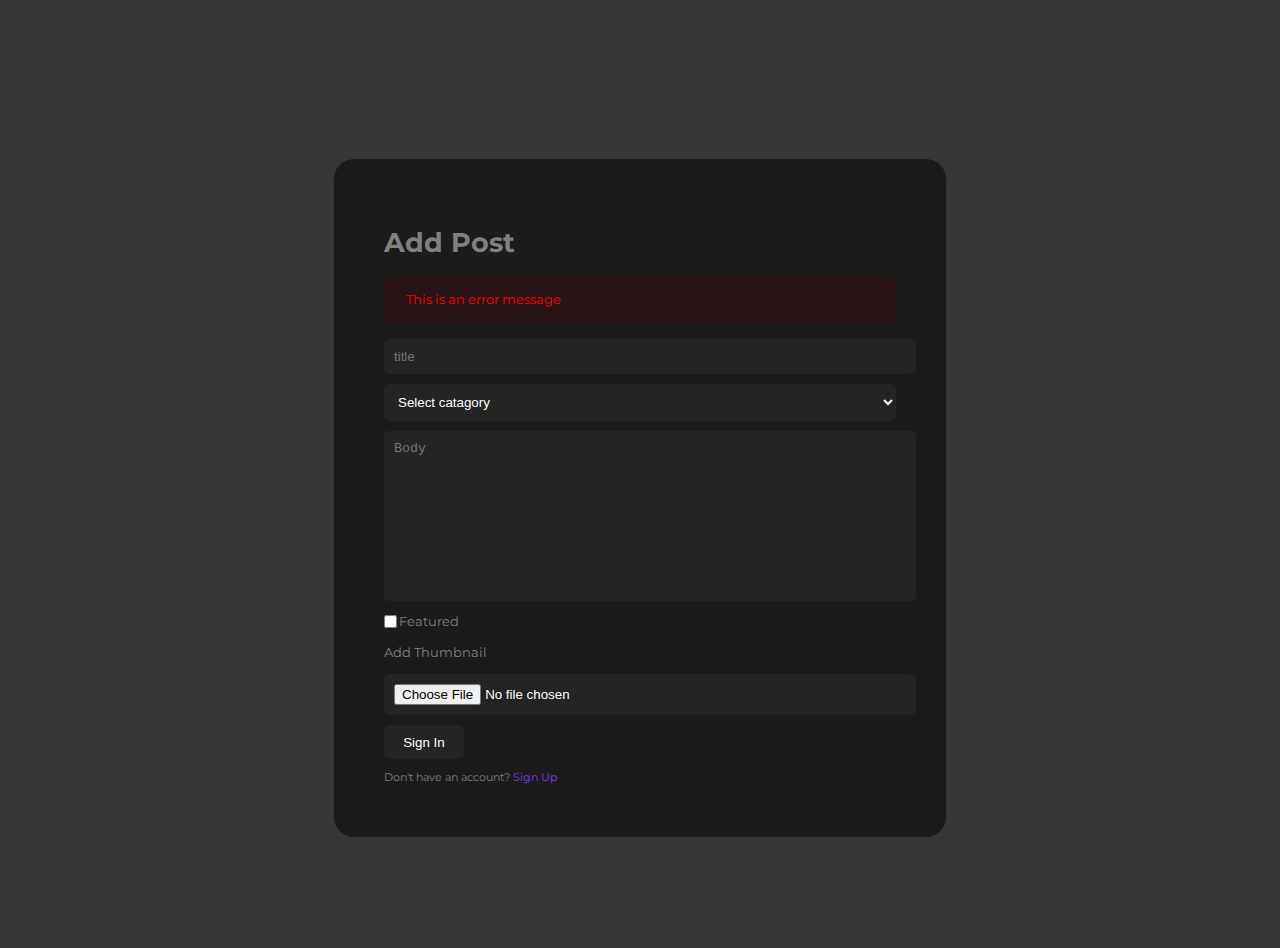
<file: addpost.html>
<!DOCTYPE html>
<html lang="en">
  <head>
    <meta charset="UTF-8" />
    <meta http-equiv="X-UA-Compatible" content="IE=edge" />
    <meta name="viewport" content="width=device-width, initial-scale=1.0" />
    <title>Lawga Blog</title>
    <link rel="stylesheet" href="./style.css" />
    <link
      rel="stylesheet"
      href="https://unicons.iconscout.com/release/v4.0.8/css/line.css"
    />
    <link
      href="https://fonts.googleapis.com/css2?family=Montserrat:wght@300;400;500;600;700;800&display=swap"
      rel="stylesheet"
    />
  </head>
  <body>

    <section class="form_section">

        <div class="container form_section-container">
            <h2>Add Post</h2>
            <div class="alert_message error">
                <p>This is an error message</p>
            </div>
            <form action="" enctype="multipart/form-data">
                <input type="text" placeholder="title">
                <select >
                    <option value="1" disabled selected>Select catagory</option>
                    <option value="1">Personal blog</option>
                    <option value="1">Lifestyle</option>
                    <option value="1">Technology</option>
                    <option value="1">Business</option>
                    <option value="1">Entertainment</option>
                    <option value="1">Politics</option>
                    <option value="1">Sports</option>
                    <option value="1">Art and culture</option>
                    <option value="1">Science</option>
                    <option value="1">Enviroment</option>
                </select>

                
                
                <textarea  rows="10" placeholder="Body"></textarea>
                <div class="form_control inline">
                    <input type="checkbox" id="is_featured">
                    <label for="is_featured" >Featured</label>
                </div>
                <div class="form_control">
                    <label for="thumbnail">Add Thumbnail</label>
                    <input type="file" id="thumbnail">
                </div>
                <button type="submit" class="btn">Sign In</button>
                <small>Don't have an account? <a href="signup.html">Sign Up</a></small>
            </form>
        </div>

    </section>


  </body>
  </html>
</file>
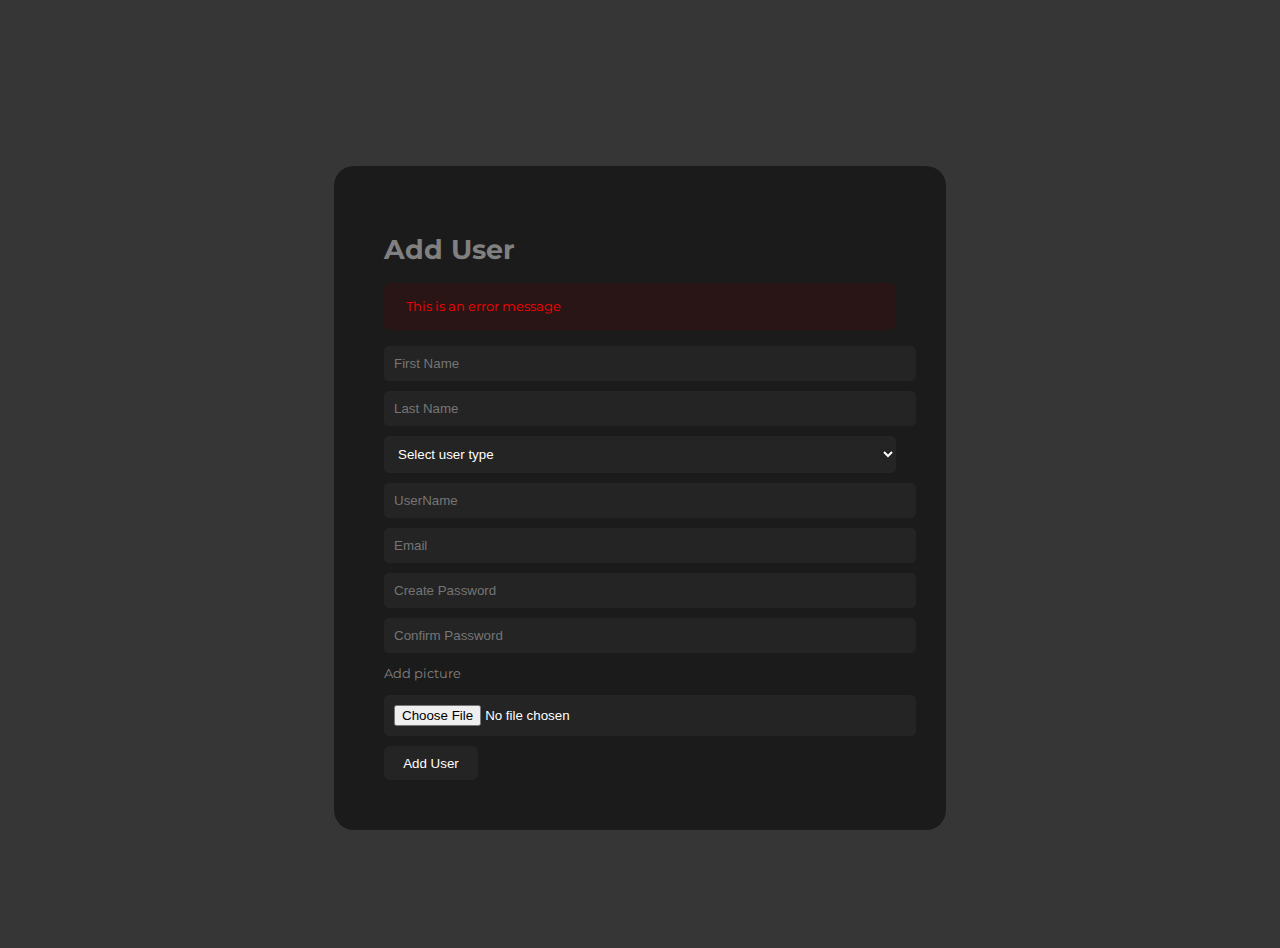
<file: adduser.html>
<!DOCTYPE html>
<html lang="en">
  <head>
    <meta charset="UTF-8" />
    <meta http-equiv="X-UA-Compatible" content="IE=edge" />
    <meta name="viewport" content="width=device-width, initial-scale=1.0" />
    <title>Lawga Blog</title>
    <link rel="stylesheet" href="./style.css" />
    <link
      rel="stylesheet"
      href="https://unicons.iconscout.com/release/v4.0.8/css/line.css"
    />
    <link
      href="https://fonts.googleapis.com/css2?family=Montserrat:wght@300;400;500;600;700;800&display=swap"
      rel="stylesheet"
    />
  </head>
  <body>

    <section class="form_section">

        <div class="container form_section-container">
            <h2>Add User</h2>
            <div class="alert_message error">
                <p>This is an error message</p>
            </div>
            <form action="" enctype="multipart/form-data">
                <input type="text" placeholder="First Name">
                <input type="text" placeholder="Last Name">
                <select >
                    <option value="" disabled selected>Select user type</option>
                    <option value="0">Author</option>
                    <option value="1">Admin</option>
                    
                </select>
                <input type="text" placeholder="UserName">
                <input type="text" placeholder="Email">
                <input type="text" placeholder="Create Password">
                <input type="text" placeholder="Confirm Password">
                <div class="form_control">
                    <label for="avatar">Add picture</label>
                    <input type="file" id="avatar">
                </div>
                <button type="submit" class="btn">Add User</button>
            </form>
        </div>

    </section>


  </body>
  </html>
</file>
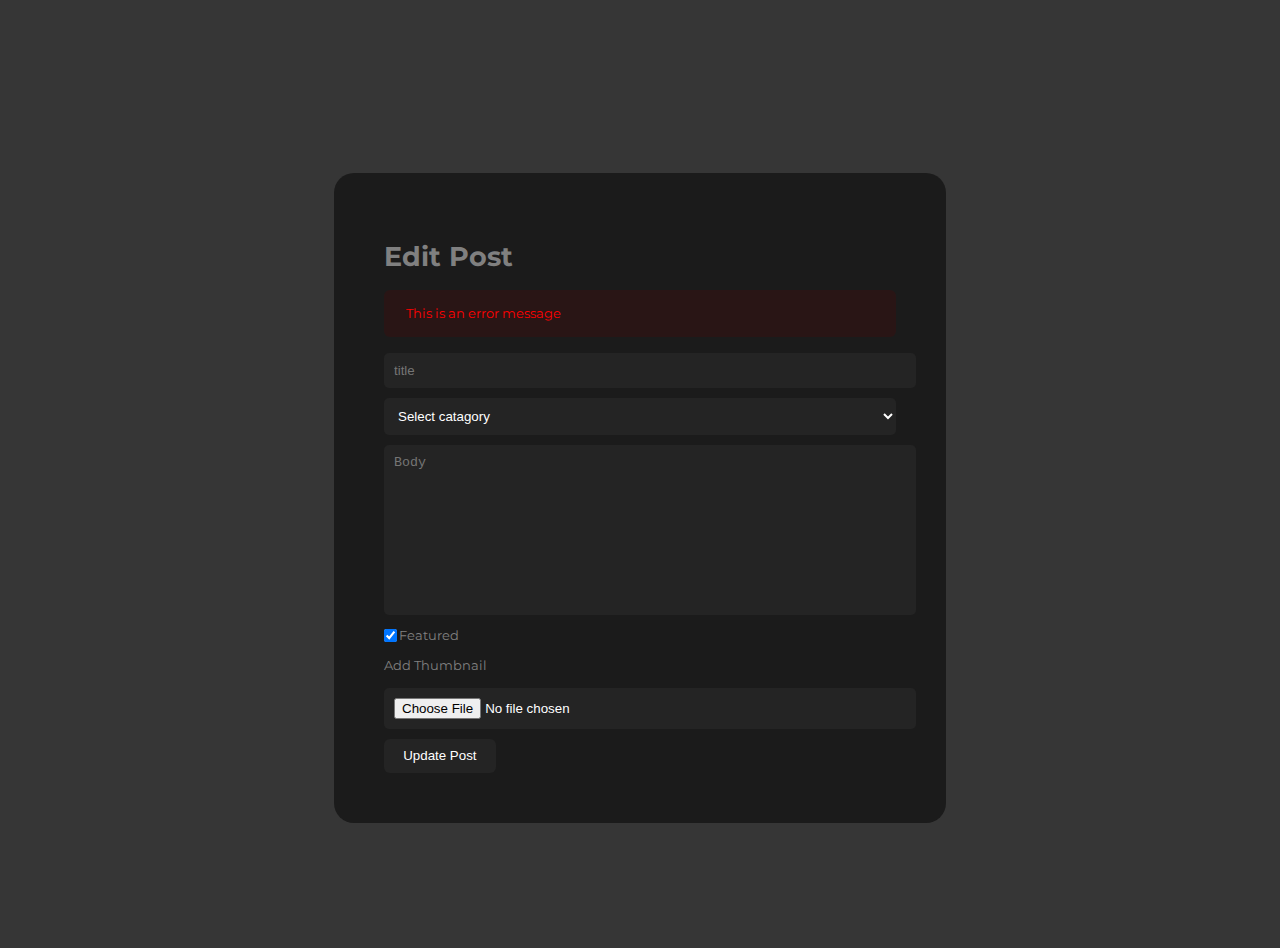
<file: editpost.html>
<!DOCTYPE html>
<html lang="en">
  <head>
    <meta charset="UTF-8" />
    <meta http-equiv="X-UA-Compatible" content="IE=edge" />
    <meta name="viewport" content="width=device-width, initial-scale=1.0" />
    <title>Lawga Blog</title>
    <link rel="stylesheet" href="./style.css" />
    <link
      rel="stylesheet"
      href="https://unicons.iconscout.com/release/v4.0.8/css/line.css"
    />
    <link
      href="https://fonts.googleapis.com/css2?family=Montserrat:wght@300;400;500;600;700;800&display=swap"
      rel="stylesheet"
    />
  </head>
  <body>

    <section class="form_section">

        <div class="container form_section-container">
            <h2>Edit Post</h2>
            <div class="alert_message error">
                <p>This is an error message</p>
            </div>
            <form action="" enctype="multipart/form-data">
                <input type="text" placeholder="title">
                <select >
                    <option value="1" disabled selected>Select catagory</option>
                    <option value="1">Personal blog</option>
                    <option value="1">Lifestyle</option>
                    <option value="1">Technology</option>
                    <option value="1">Business</option>
                    <option value="1">Entertainment</option>
                    <option value="1">Politics</option>
                    <option value="1">Sports</option>
                    <option value="1">Art and culture</option>
                    <option value="1">Science</option>
                    <option value="1">Enviroment</option>
                </select>

                
                
                <textarea  rows="10" placeholder="Body"></textarea>
                <div class="form_control inline">
                    <input type="checkbox" id="is_featured" checked  >
                    <label for="is_featured" >Featured</label>
                </div>
                <div class="form_control">
                    <label for="thumbnail">Add Thumbnail</label>
                    <input type="file" id="thumbnail">
                </div>
                <button type="submit" class="btn">Update Post</button>
            </form>
        </div>

    </section>


  </body>
  </html>
</file>
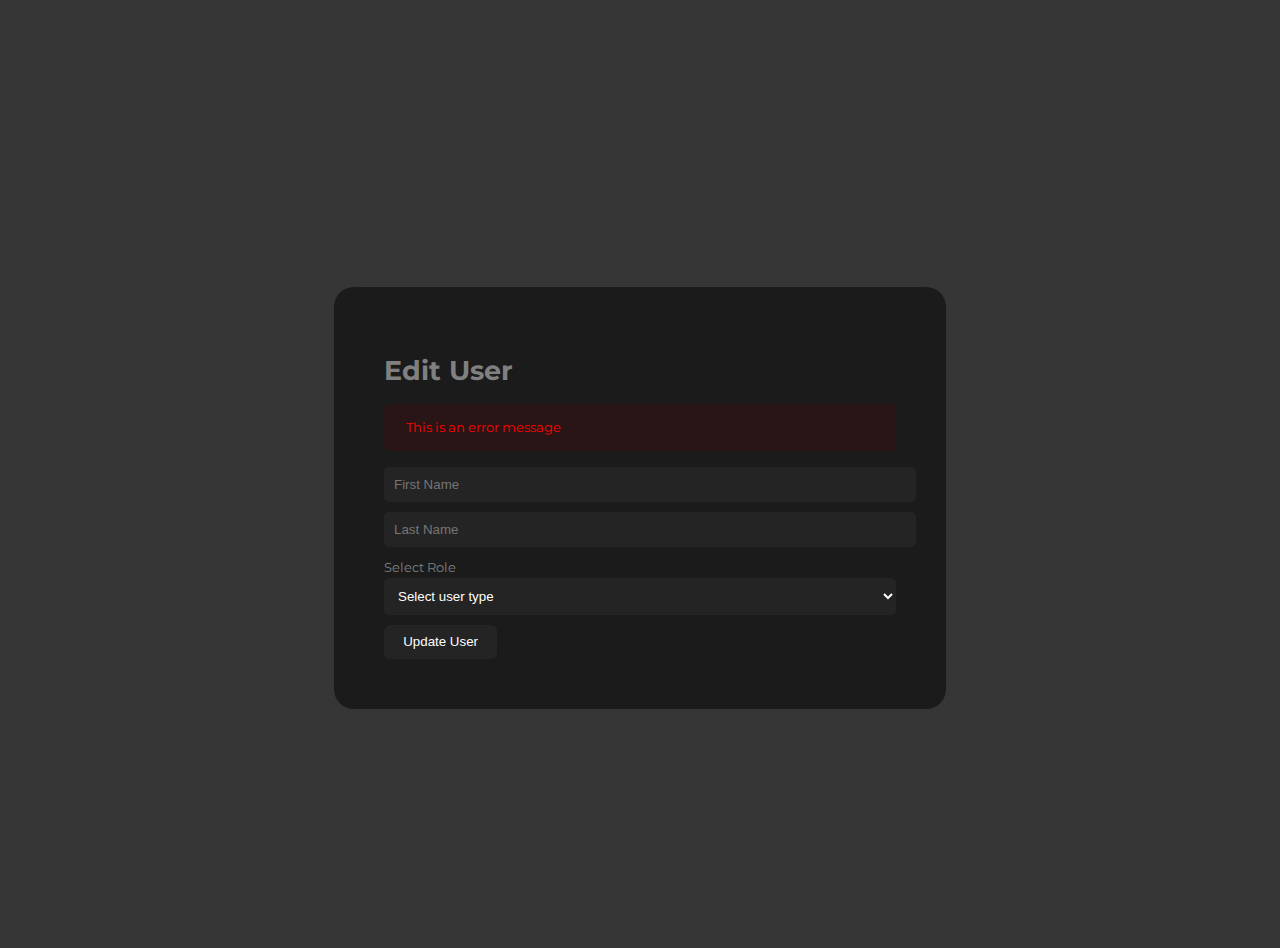
<file: edituser.html>
<!DOCTYPE html>
<html lang="en">
  <head>
    <meta charset="UTF-8" />
    <meta http-equiv="X-UA-Compatible" content="IE=edge" />
    <meta name="viewport" content="width=device-width, initial-scale=1.0" />
    <title>Lawga Blog</title>
    <link rel="stylesheet" href="./style.css" />
    <link
      rel="stylesheet"
      href="https://unicons.iconscout.com/release/v4.0.8/css/line.css"
    />
    <link
      href="https://fonts.googleapis.com/css2?family=Montserrat:wght@300;400;500;600;700;800&display=swap"
      rel="stylesheet"
    />
  </head>
  <body>

    <section class="form_section">

        <div class="container form_section-container">
            <h2>Edit User</h2>
            <div class="alert_message error">
                <p>This is an error message</p>
            </div>
            <form action="" enctype="multipart/form-data">
                <input type="text" placeholder="First Name">
                <input type="text" placeholder="Last Name">
                Select Role
                <select >
                    <option value="" disabled selected>Select user type</option>
                    <option value="0">Author</option>
                    <option value="1">Admin</option>
                    
                </select>
                
               
                <button type="submit" class="btn">Update User</button>
            </form>
        </div>

    </section>


  </body>
  </html>
</file>
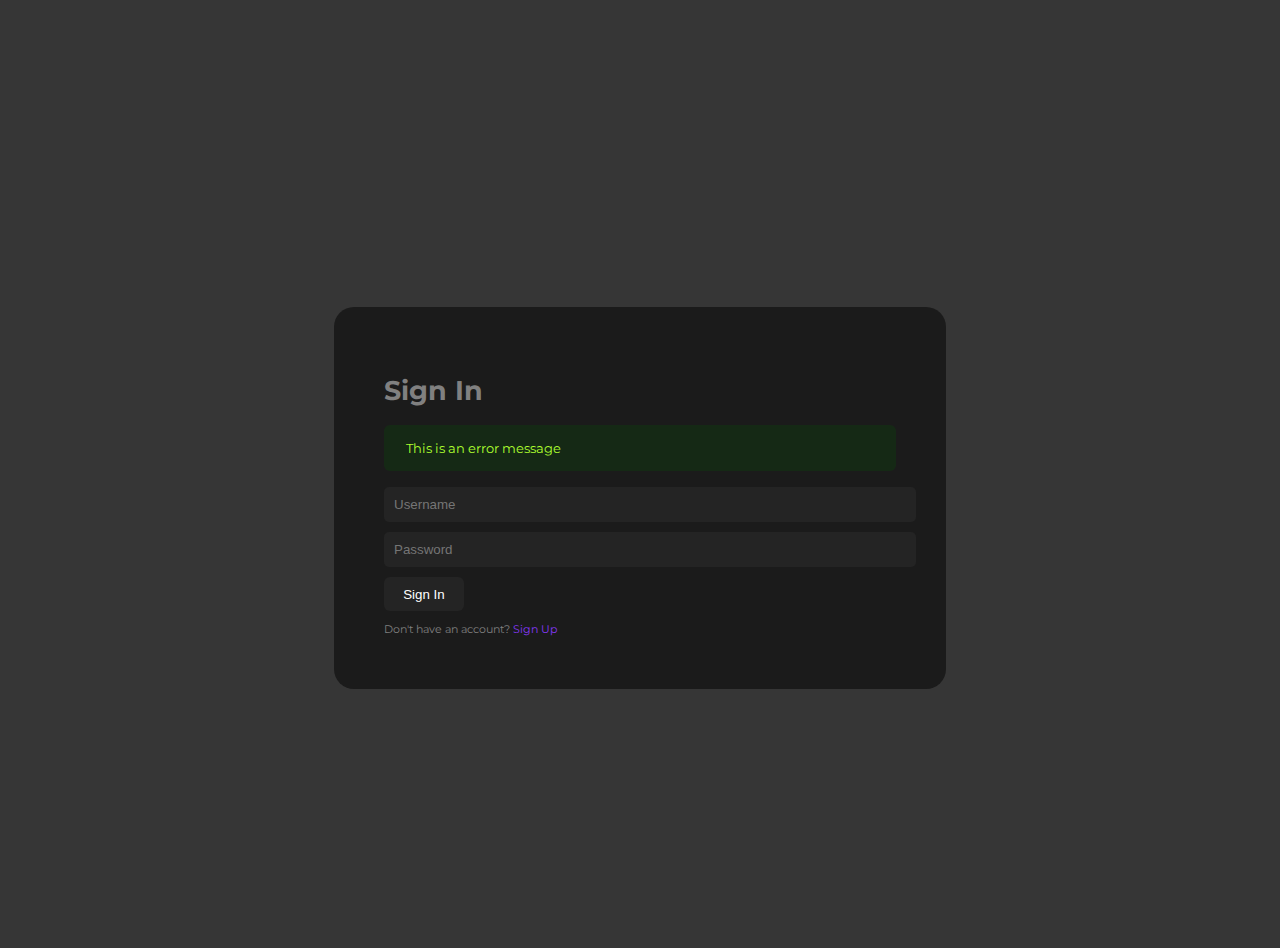
<file: signin.html>
<!DOCTYPE html>
<html lang="en">
  <head>
    <meta charset="UTF-8" />
    <meta http-equiv="X-UA-Compatible" content="IE=edge" />
    <meta name="viewport" content="width=device-width, initial-scale=1.0" />
    <title>Lawga Blog</title>
    <link rel="stylesheet" href="./style.css" />
    <link
      rel="stylesheet"
      href="https://unicons.iconscout.com/release/v4.0.8/css/line.css"
    />
    <link
      href="https://fonts.googleapis.com/css2?family=Montserrat:wght@300;400;500;600;700;800&display=swap"
      rel="stylesheet"
    />
  </head>
  <body>

    <section class="form_section">

        <div class="container form_section-container">
            <h2>Sign In</h2>
            <div class="alert_message success">
                <p>This is an error message</p>
            </div>
            <form action="">
                <input type="text" placeholder="Username">
                <input type="text" placeholder="Password">
                
                <button type="submit" class="btn">Sign In</button>
                <small>Don't have an account? <a href="signup.html">Sign Up</a></small>
            </form>
        </div>

    </section>


  </body>
  </html>
</file>
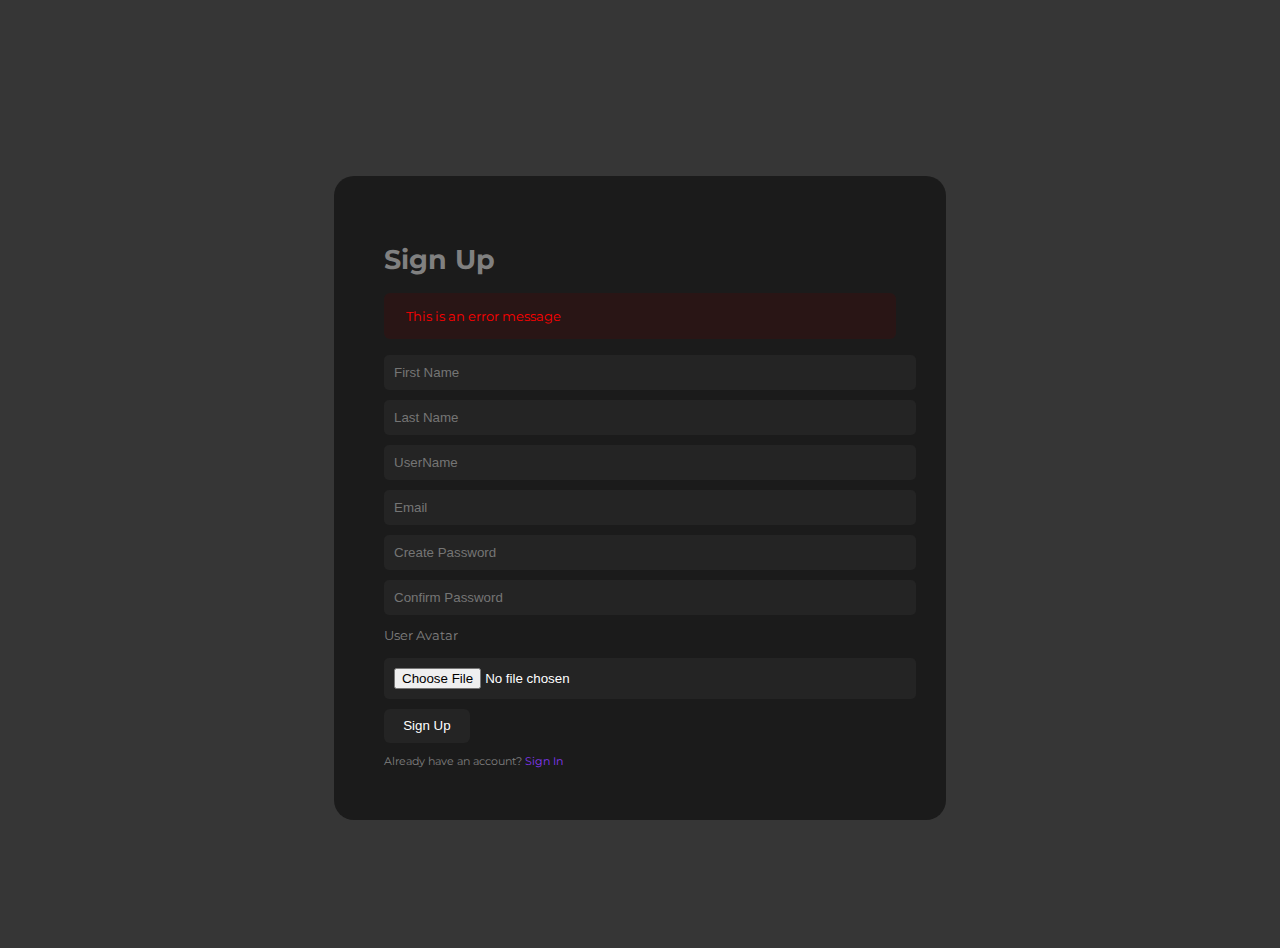
<file: signup.html>
<!DOCTYPE html>
<html lang="en">
  <head>
    <meta charset="UTF-8" />
    <meta http-equiv="X-UA-Compatible" content="IE=edge" />
    <meta name="viewport" content="width=device-width, initial-scale=1.0" />
    <title>Lawga Blog</title>
    <link rel="stylesheet" href="./style.css" />
    <link
      rel="stylesheet"
      href="https://unicons.iconscout.com/release/v4.0.8/css/line.css"
    />
    <link
      href="https://fonts.googleapis.com/css2?family=Montserrat:wght@300;400;500;600;700;800&display=swap"
      rel="stylesheet"
    />
  </head>
  <body>

    <section class="form_section">

        <div class="container form_section-container">
            <h2>Sign Up</h2>
            <div class="alert_message error">
                <p>This is an error message</p>
            </div>
            <form action="" enctype="multipart/form-data">
                <input type="text" placeholder="First Name">
                <input type="text" placeholder="Last Name">
                <input type="text" placeholder="UserName">
                <input type="text" placeholder="Email">
                <input type="text" placeholder="Create Password">
                <input type="text" placeholder="Confirm Password">
                <div class="form_control">
                    <label for="avatar">User Avatar</label>
                    <input type="file" id="avatar">
                </div>
                <button type="submit" class="btn">Sign Up</button>
                <small>Already have an account? <a href="signin.html">Sign In</a></small>
            </form>
        </div>

    </section>


  </body>
  </html>
</file>
<file: style.css>
:root {

    --color-1: #8739f9;
    --color-2: #c651cd;
    --color-3: #363636;
    --color-dark1: #100f10;
    --color-dark2: #1b1b1b;
    --color-dark3: #242424;
    --font-bright1: white;
    --font-bright2: rgb(200, 200, 200);
    --font-bright3: rgba(#fff, 0.45);



    --transition: all 300ms ease;

    --container-width-lg: 74%;
    --container-width-md: 88%;
    --form-width: 40%;
}

* {
    margin: auto;
    padding: 0;
    outline: 0;
    border: 0;
    appearance: 0;
    list-style: none;
    text-decoration: none;

}

body {
    font-family: 'Montserrat', sans-serif;
    line-height: 1.6;
    color: white;
    overflow-x: hidden;
    background: var(--color-3);
    font-size: 0.9rem;
}

.container {
    width: var(--container-width-lg);
    max-width: 1800px;
    margin-inline: auto;
}

section {
    margin-top: 3rem;
    width: 100vw;
}

h1,
h2,
h3,
h4,
h5 {
    color: var(--color-bg);
    line-height: 1.3;
}

h1 {
    font-size: 3rem;
    margin: 1rem 0;
}

h2 {
    font-size: 1.7rem;
    margin: 1rem 0;
}

h3 {
    font-size: 1.1rem;
    image-rendering: 0.8rem 0 0.5rem;
}

h4 {
    font-size: 1rem
}

a {
    color: white;
    transition: var(--transition);
}

img {
    display: block;
    width: 100%;
    object-fit: cover;
}

nav {
    background: var(--color-dark3);
    width: 100vw;
    height: 4.5rem;
    position: fixed;
    top: 0;
    z-index: 10;
    box-shadow: 0 1rem 1rem rgba(0, 0, 0, 0.2);

}

nav button {
    display: none;
}

.nav_container {
    height: 100%;
    display: flex;
    align-items: center;
    justify-content: space-between;
}

.avatar {
    width: 2.5rem;
    height: 2.5rem;
    border-radius: 50%;
    overflow: hidden;
    border: 0.3rem solid var(--color-dark1)
}

.nav_logo {
    font-weight: 600;
    font-size: 1.2rem;
}

.nav_items {
    display: flex;
    align-items: center;
    gap: 4rem;
}



.nav_profile {
    position: relative;
    cursor: pointer;

}

.nav_profile ul {
    position: absolute;
    top: 125%;
    right: auto;
    display: flex;
    flex-direction: column;
    box-shadow: 0 3rem 3rem rgba(0, 0, 0, 0.4);
    visibility: hidden;
    border-radius: 3px;
    background: var(--color-dark3);
    opacity: 0;
    transition: var(--transition);

}

.nav_profile:hover>ul {
    visibility: visible;
    opacity: 1;

}

.nav_profile ul li a {

    padding: 1.25rem;
    display: block;
    width: 100%;



}

/* featured post */

.category_button {
    background: var(--color-1);
    color: var(--font-bright2);
    display: inline-block;
    padding: 0.5rem 1rem;
    border-radius: 2px;
    font-weight: 600;
    font-size: 0.8rem;
    text-align: center;
    margin-bottom: 4px;

}

.category_button:hover {
    color: white;
}

.post_thumbnail {
    border-radius: 15px 15px;
    border: 2px solid cyan;
    overflow: hidden;
    margin-bottom: 1.6rem;
}

.post:hover .post_thumbnail img {
    filter: saturate(0);
    transition: filter 500ms ease;
}

.post_author {
    display: flex;
    float: left;
    gap: 1rem;
    margin-top: 1.2rem;


}

.post_author_avatar {
    width: 2.5rem;
    height: 2.5rem;
    border-radius: 5px;
    overflow: hidden;
}

.featured {
    margin-top: 8rem;
}

.featured_container {
    display: grid;
    grid-template-columns: 1fr 1fr;
    gap: 4rem;
}

.featured .post_thumbnail {
    height: fit-content;

}

.posts .post_thumbnail{
    height: 40vh;
    width:40vh;
}

.posts .post_thumbnail img{
    width: 100%; 
    height:100%;
  object-fit: cover;
}

.posts_container {
    display: grid;
    grid-template-columns: repeat(3, 1fr);
    gap: 5rem;
    margin-bottom: 5rem;
    border: 2px red;

}

.category_buttons {

    padding: 4rem 0;
    border-top: 2px solid grey;
    border-bottom: 2px solid grey;
}

.category_buttons-container {
    width: fit-content;
    display: grid;
    grid-template-columns: 1fr 1fr 1fr 1fr;
    gap: 2rem;
}

.category_button {
    width: inherit;
}

footer {
    background: var(--color-dark2);
    padding: 5rem 0 0;
    box-shadow: inset 0 1.5rem 1.5rem rgba(0, 0, 0, 0.2);

}


.footer_socials {
    margin-inline: auto;
    width: fit-content;
    margin-bottom: 2rem;
    display: flex;
    justify-content: space-between;
    align-items: center;
    gap: 1.2rem;


}

.footer_socials a {
    background: var(--color-3);
    border-radius: 50%;
    width: 2.5rem;
    height: 2.5rem;
    display: flex;
    align-items: center;
    justify-content: center;

}

.footer_socials a:hover {
    background: white;
    color: var(--color-3);
}



.footer_container a {
    opacity: 0.75;


}

.footer_container a:hover {
    opacity: 1;
    letter-spacing: 0.2rem;
}

.footer_container {
    text-align: center;
    margin-bottom: 1rem;


}

.footer_copyright {
    margin-top: 2px;
    text-align: center;
    padding: 1.5rem 0;
    border-top: 2px solid grey;
}


.search_bar {
    margin-top: 7rem;
}

.search_bar-container {
    position: relative;
    width: 60%;
    background: var(--color-dark1);
    display: flex;
    align-items: center;
    justify-content: space-between;
    padding: 0.6rem 1rem;
    overflow: hidden;
    border-radius: 10px;
    color: grey;
}

.search_bar-container>div {
    width: 100%;
    display: flex;
    align-items: center;
}

.search_bar input {
    background: transparent;
    margin-left: 0.7rem;
    padding: 0.5rem 0;
    width: 100%;
    color: white;
}

.btn {
    display: inline-block;
    width: fit-content;
    padding: 0.6rem 1.2rem;
    background-color: var(--color-dark3);
    border-radius: 6px;
    cursor: pointer;
    color: white;


}

.btn.sm{
    padding:0.3rem 0.7rem;
    font-size: 0.8rem;
}

.btn.red{
    background: red;

}

.btn.sm:hover{
    background: white;
    color: var(--color-1);
}

.singlepost {
    margin: 6rem 0 2rem;

}

.singlepost_container {
    width: var(--form-width);
    background: var(--color-dark3);
    padding: 1rem 2rem 3rem;

}

.singlepost_thumbnail img {
    padding-top: 1.5rem;
}

.singlepost_container p {
    margin-top: 1rem;
    line-height: 1.7rem;
}

.category_title {
    height: 15rem;
    margin-top: 4.5rem;
    background: var(--color-dark2);
    display: grid;
    place-items: center;
}

.section_extra-margin{
    margin-top: 7rem;
}

/*==================================Form============================================================*/




.form_section {
    font-size: small;
    color: grey;
    height: 100vh;
    display: grid;
    place-items: center;
}

.form_section-container {
    width: var(--form-width);
    background: var(--color-dark2);
    padding: 50px;
    border-radius: 20px;

}

.alert_message {

    padding: 0.8rem 1.4rem;
    margin-bottom: 1rem;
    border-radius: 6px;
}

.alert_message.error {
    background: rgba(100, 0, 0, 0.2);
    color: red;
}

.alert_message.success {
    background: rgba(0, 100, 0, 0.2);
    color: greenyellow;
}


/* Input Styles */
form input[type=text],
input[type=file],
textarea,
select {
    display: block;
    width: 100%;
    padding: 10px;
    background: var(--color-dark3);
    margin-bottom: 10px;
    resize: none;
    color: white;

    border-radius: 5px;
}

/* File Input Styles */
.form_control {
    display: flex;
    flex-direction: column;
    gap: 0.1rem;

}

.form_control.inline {
    flex-direction: row;
    align-items: center;

}

.inline input,
label {
    margin: 0;
    margin-bottom: 10px;
}



.alert_message.lg{
    text-align: center;
}

/* Button Styles */


button[type="submit"]:hover {
    background-color: #555;
}

/* Small Text Styles */
.form_section small {
    display: block;
    margin-top: 10px;

}

.form_section small a {
    color: var(--color-1)
}



.form_section small a:hover {
    text-decoration: underline;
}

/*==================================Form============================================================*/
.dashboard {
    margin-top: 6rem;
}

.dashboard_container{
    display: grid;
    grid-template-columns: 14rem auto;
    gap: 1rem;
    background: var(--color-dark2);
    padding: 2rem;
    margin-bottom: 5rem;

}

.dashboard aside a{
    background: var(--color-dark3);
    display: flex;
    gap:1rem;
    align-items: center;
    padding:1.6rem;
}

.dashboard aside ul li:not(:last-child) a {
    border-bottom: 1px solid grey;
}

.dashboard aside a:hover{
    background: grey;
}

.dashboard aside a.active{
    background: grey;
}

.dashboard main{
    margin-left: 1.5rem;
    width: 100%;
}

.dashboard main h2{
    margin: 0 0 2rem 0;
    line-height: 1;
    
}

.dashboard main table{
    width: 100%;
    text-align: left;
    
}

.dashboard main table th{
    background: grey;
    padding: 0.8rem;
    color: black;
}

.dashboard main table td{
    padding:0.8rem;
    border-bottom: 1px solid grey;
}
.dashboard main table tr:hover td{
    background: var(--color-dark1);
    transition: var(--transition);
}

.sidebar_toggle{
    display: none;
}


/*tablet*/
@media screen and (max-width: 1024px) {
    .container {
        width: var(--container-width-md)
    }

    h2 {
        font-size: 1.6rem;

    }

    h3 {
        font-size: 1.2rem;
    }

    h5 {
        font-size: 0.8rem;
    }

    nav button {
        display: inline-block;
        font-size: 1.5rem;
        background: transparent;
        color: white;
        cursor: pointer;
    }

    nav button#close_nav {
        display: none;
    }

    .nav_container {
        position: relative;
    }

    .nav_items {
        position: absolute;
        flex-direction: column;
        top: 100%;
        right: 0;
        width: 12rem;
        align-items: flex-start;
        justify-content: center;
        gap: 0;
        display: none;


    }


    .nav_items li {
        width: 100%;
        height: 4.5rem;
        display: flex;
        align-items: center;
        box-shadow: -2rem 3rem 7rem rgba(0, 0, 0, 0.7);
        background: var(--color-1);
        border-top: 1px solid grey;
        animation: animateDropdown 1s 0s ease forwards;
        opacity: 0;
        transform-origin: top;

    }

    .nav_items li:nth-child(2) {
        animation-delay: 150ms;
    }

    .nav_items li:nth-child(3) {
        animation-delay: 300ms;
    }

    @keyframes animateDropdown {
        0% {
            transform: rotateX('90deg');
        }

        100% {
            transform: rotatex('0deg');
            opacity: 1;
        }

    }

    .nav_items li a {
        border-radius: 0;
        width: 100%;
        height: 100%;
        background: var(--color-1);
        padding: 0 2rem;
        display: flex;
        align-items: center;

    }

    .nav_profile ul {
        top: 100%;
        width: 100%;
    }

    .nav_profile .avatar {
        margin-left: 2rem;
        border: 0;
    }

    .featured_container {
        gap: 3rem;

    }

    .featured_container .post_thumbnail img {

        object-fit: fill;
        height: 300px;



    }




    .category_buttons-container {
        grid-template-columns: 1fr 1fr 1fr;
    }

    .posts_container {
        grid-template-columns: 1fr 1fr;
        gap: 3rem;
    }

    .search_bar-container {
        width: var(--container-width-md);
    }


/*==================================Dashboard============================================================*/
    .dashboard_container{
        grid-template-columns: 4.3rem auto;
        padding: 0;
        background: transparent;

    }

   

    .dashboard h5{
        display: none;
    }

    .dashboard main table thead{
        display: none;
    }







}

/* mobile */
@media screen and (max-width: 600px) {
    section {

        margin-top: 2rem;

    }

    h1 {
        font-size: 2rem;
    }

    .featured {
        margin-top: 6rem;
    }

    .featured_container {
        grid-template-columns: 1fr;
        gap: 0;
    }

    .posts_container {
        grid-template-columns: 1fr;


    }

    .category_buttons-container {
        grid-template-columns: 1fr 1fr;
    }

    .singlepost_container {
        background: transparent;
        padding: 0;
    }

    /*==================================Dashboard============================================================*/
 
    .dashboard{
        margin-top: 5rem;
    }

    .dashboard_container{
        grid-template-columns: 1fr;
        gap: 0;
    }

    .dashboard main{
        margin: 0;
    }

    .dashboard aside{
        position: fixed;
        box-shadow: 2rem 0 4rem rgba(0,0,0,0.4);
        left: -100%;
        height: 100vh;
        transition: var(--transition);
        background: var(--color-dark3);
    }

    .dashboard .sidebar_toggle{
        display: inline-block;
        background: var(--color-1);
        color:white;
        position: fixed;
        font-size: 1.5rem;
        right: 0;
        bottom:4rem;
        z-index:1;
        width: 2.5rem;
        height: 2.5rem;
        border-radius: 50% 0 0 50%;

    }

    .dashboard aside a h5{
        display: inline-block;
    }

    #hide_sidebar-btn{
        display: none;
    }



}
</file>
